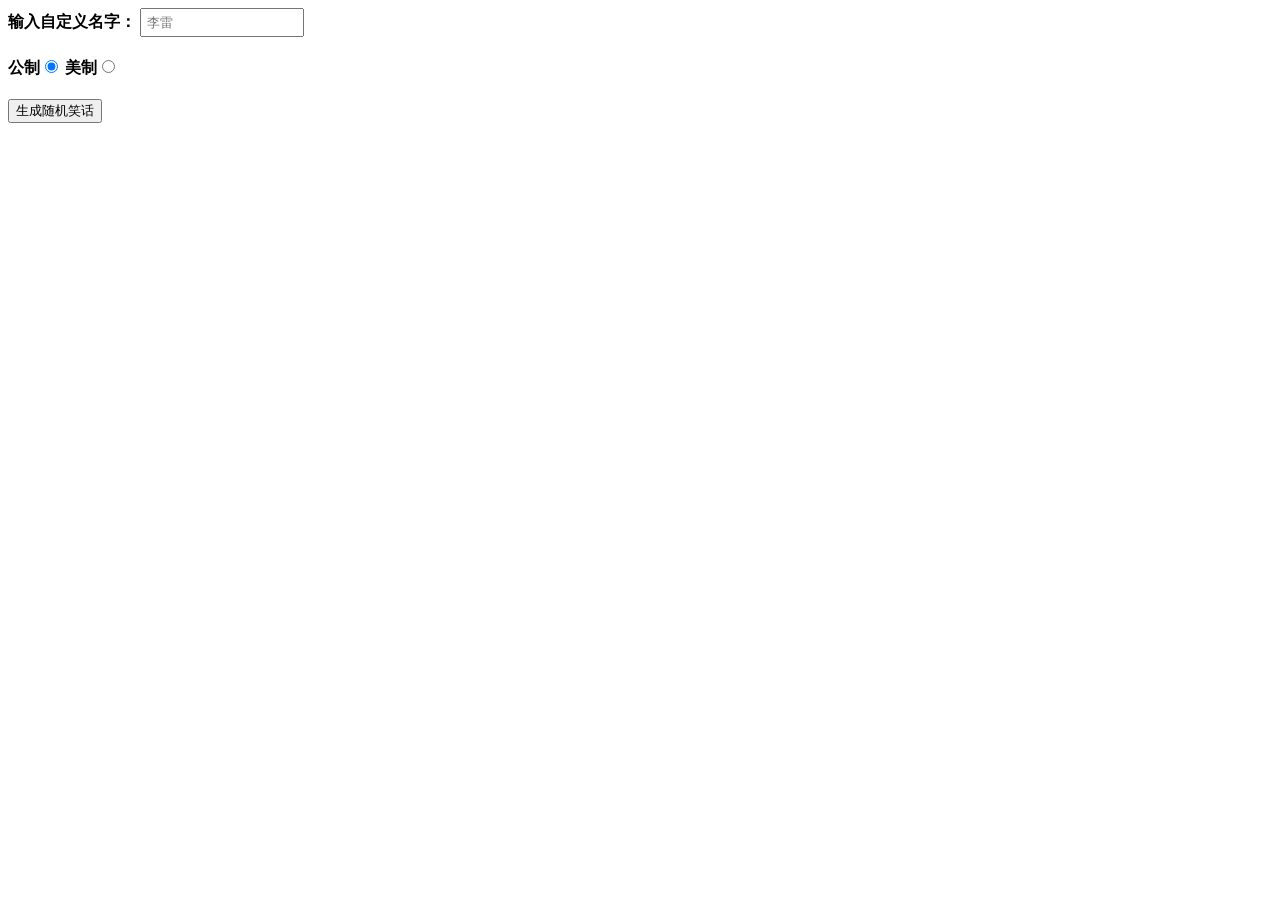
<file: temp_demonstrate/target/classes/simplejokegenerator/index.html>
<!DOCTYPE html>
<html>
<head>
  <meta charset="utf-8">
  <meta http-equiv="X-UA-Compatible" content="IE=edge,chrome=1">
  <meta name="viewport" content="width=device-width">

  <title>笑话机</title>

  <link href="style.css" rel="stylesheet">
</head>

<body>
<div>
  <label for="customname">输入自定义名字：</label>
  <input id="customname" type="text" placeholder="李雷">
</div>
<div>
  <label for="metric">公制</label><input id="metric" type="radio" name="measure" value="metric" checked>
  <label for="american">美制</label><input id="american" type="radio" name="measure" value="american">
</div>
<div>
  <button class="randomize">生成随机笑话</button>
</div>
<!-- 鸣谢：Willy Aguirre 提供的测试代码 -->
<p class="story"></p>
<script type="text/javascript" src="main.js"></script>
</body>

</html>
</file>
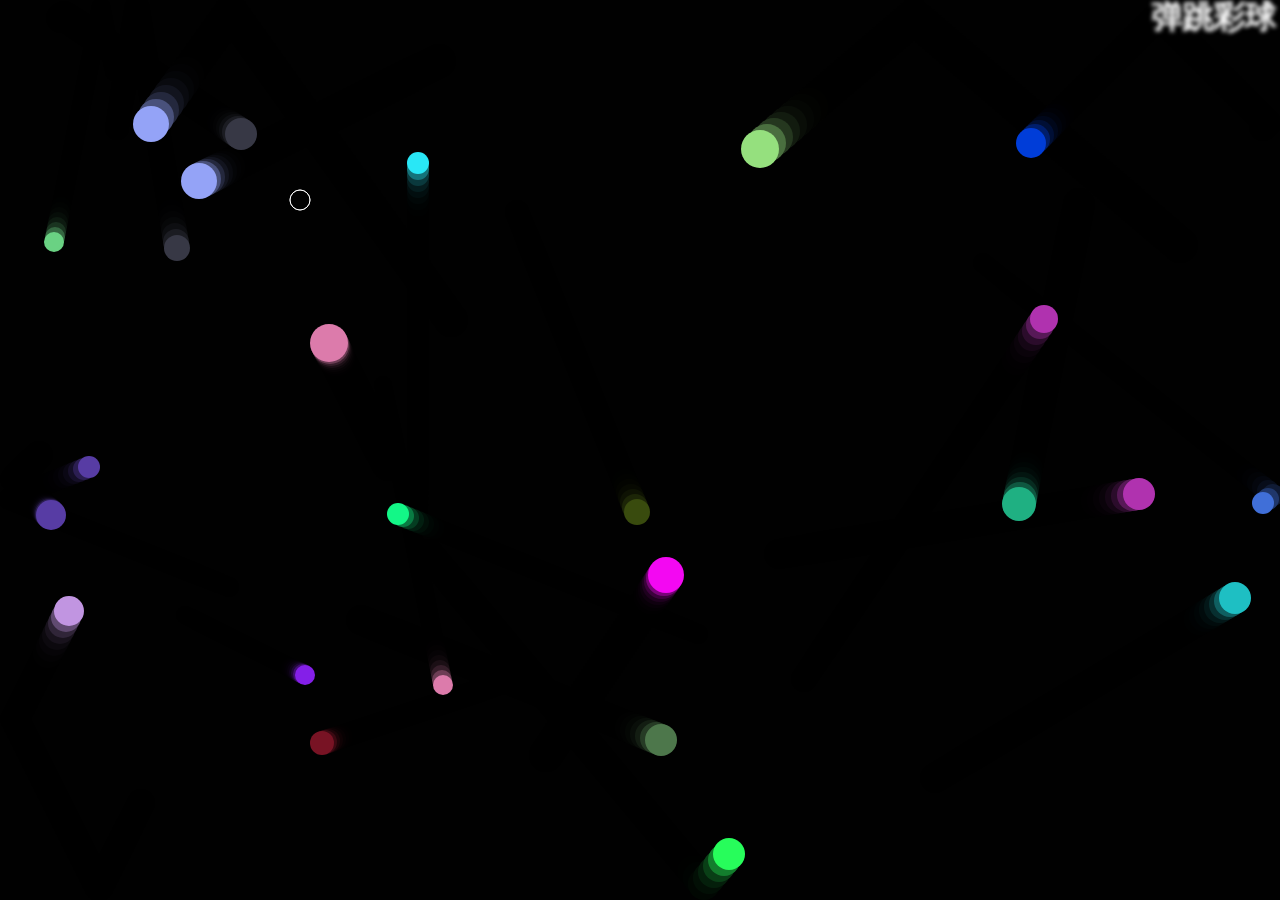
<file: temp_demonstrate/src/main/resources/bouncing-balls-start/bouncing-balls-start/index.html>
<!DOCTYPE html>
<html>
  <head>
    <meta charset="utf-8">
    <title>弹跳彩球</title>
    <link rel="stylesheet" href="style.css">
  </head>

  <body>
    <h1>弹跳彩球</h1>
    <canvas></canvas>
    <p></p>
    <script src="main.js"></script>
  </body>
</html>
</file>
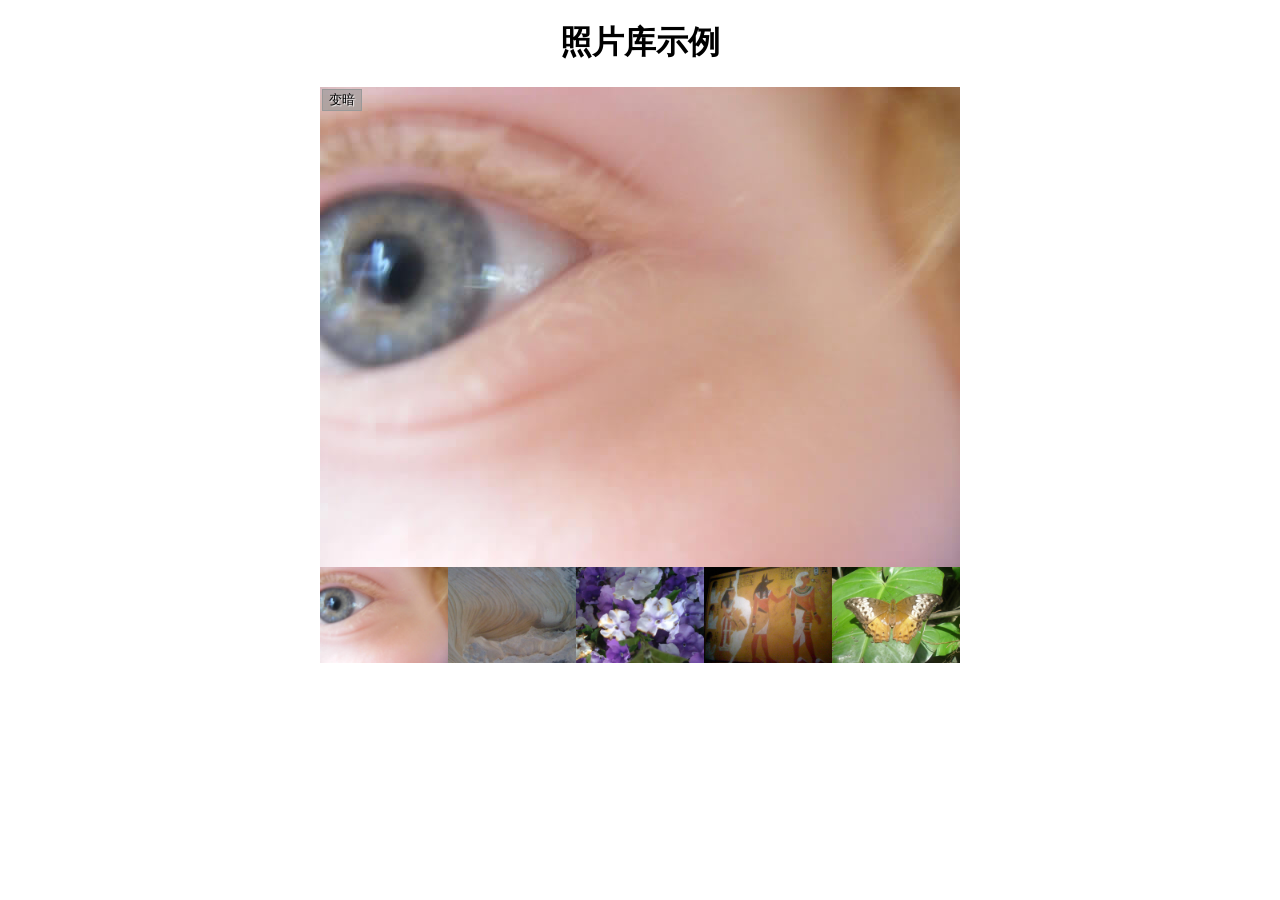
<file: temp_demonstrate/src/main/resources/gallery-start/gallery-start/index.html>
<!DOCTYPE html>
<html>
  <head>
    <meta charset="utf-8">

    <title>照片库</title>

    <link rel="stylesheet" href="style.css">
    
  </head>

  <body>
    <h1>照片库示例</h1>

    <div class="full-img">
      <img class="displayed-img" src="images/pic1.jpg">
      <div class="overlay"></div>
      <button class="dark">变暗</button>
    </div>

    <div class="thumb-bar">


    </div>
    <script src="main.js"></script>
  </body>
</html>
</file>
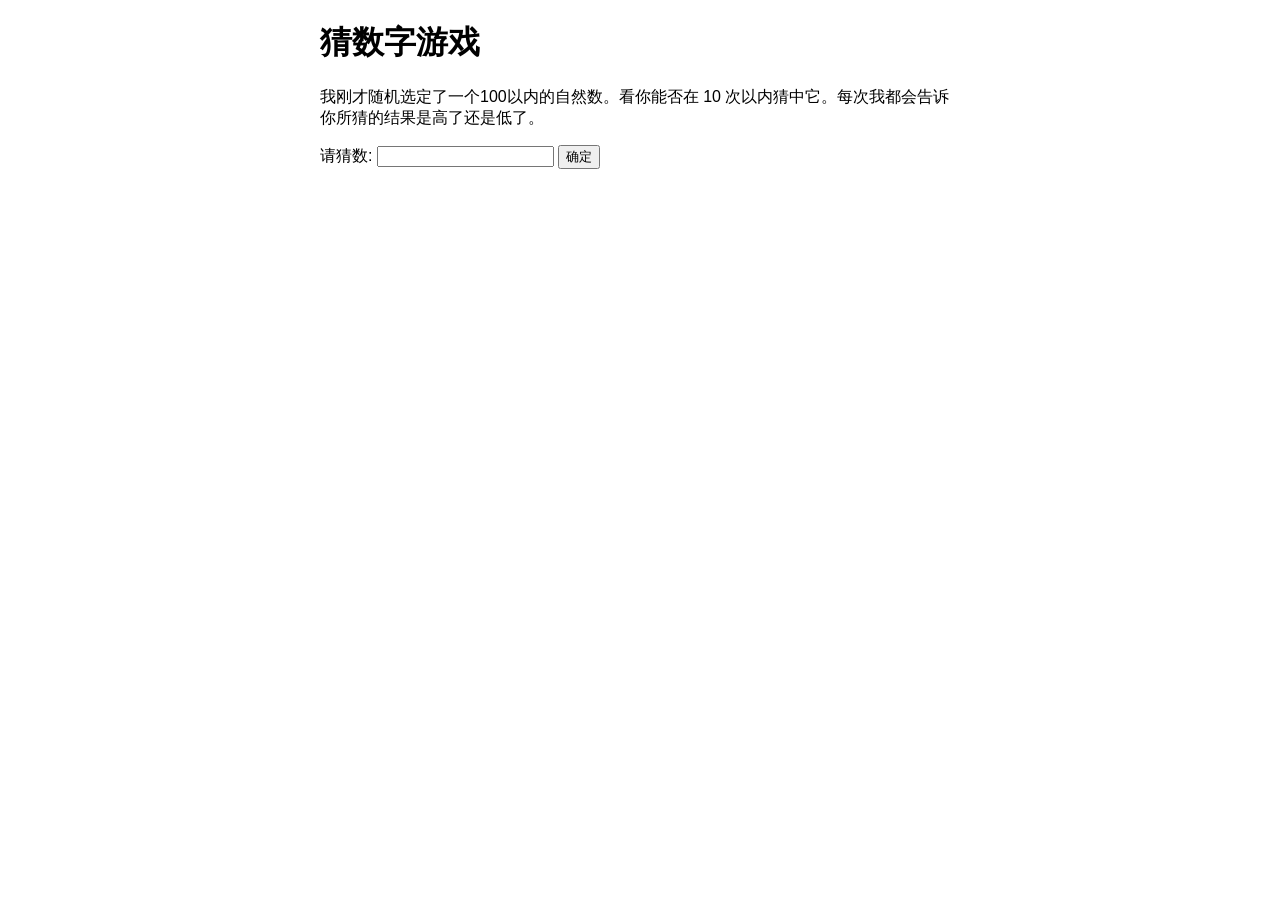
<file: temp_demonstrate/target/classes/numberguess/number-guessing-game-start.html>
<!DOCTYPE html>
<html>
<head>
    <meta charset="utf-8">

    <title>猜数字游戏</title>

    <style>
        html {
            font-family: sans-serif;
        }

        body {
            width: 50%;
            max-width: 800px;
            min-width: 480px;
            margin: 0 auto;
        }

        .lastResult {
            color: white;
            padding: 3px;
        }
    </style>
</head>

<body>
<h1>猜数字游戏</h1>

<p>我刚才随机选定了一个100以内的自然数。看你能否在 10 次以内猜中它。每次我都会告诉你所猜的结果是高了还是低了。</p>

<div class="form">
    <label for="guessField">请猜数: </label>
    <input type="text" id="guessField" class="guessField">
    <input type="submit" value="确定" class="guessSubmit">
</div>

<div class="resultParas">
    <p class="guesses"></p>
    <p class="lastResult"></p>
    <p class="lowOrHi"></p>
</div>

<script>

    // 开始编写 JavaScript 代码
    //1.随机选取一个100以内的自然数
    let randomNumber=Math.floor(Math.random()*100)+1;

    //获取对应类名的p标签；常量存放界面元素的引用；值可能会变，但引用不变
    const guesses = document.querySelector('.guesses');
    const lastResult = document.querySelector('.lastResult');
    const lowOrHi = document.querySelector('.lowOrHi');

    const guessSubmit = document.querySelector('.guessSubmit');
    const guessField = document.querySelector('.guessField');

    let guessCount = 1;
    let resetButton;

    function checkGuess() {
        let userGuess = Number(guessField.value);
        if (guessCount === 1) {
            guesses.textContent = '上次猜的数：';
        }
        guesses.textContent += userGuess + ' ';

        if (userGuess === randomNumber) {
            lastResult.textContent = '恭喜你！猜对了';
            lastResult.style.backgroundColor = 'green';
            lowOrHi.textContent = '';
            setGameOver();
        } else if (guessCount === 10) {
            lastResult.textContent = '!!!GAME OVER!!!';
            setGameOver();
        } else {
            lastResult.textContent = '你猜错了！';
            lastResult.style.backgroundColor = 'red';
            if(userGuess < randomNumber) {
                lowOrHi.textContent = '你猜低了！';
            } else if(userGuess > randomNumber) {
                lowOrHi.textContent = '你猜高了';
            }
        }

        guessCount++;
        guessField.value = '';
        guessField.focus();
    }




</script>
</body>
</html>
</file>
<file: temp_demonstrate/target/classes/simplejokegenerator/style.css>
body {
    font-family: sans-serif;
    width: 350px;
}

label {
    font-weight: bold;
}

div {
    padding-bottom: 20px;
}

input[type="text"] {
    padding: 5px;
    width: 150px;
}

p {
    background: #FFC125;
    color: #5E2612;
    padding: 10px;
    visibility: hidden;
}
</file>
<file: temp_demonstrate/src/main/resources/bouncing-balls-start/bouncing-balls-start/style.css>
html, body {
  margin: 0;
}

html {
  font-family: sans-serif;
  height: 100%;
}

body {
  overflow: hidden;
  height: inherit;
}

h1 {
  font-size: 2rem;
  letter-spacing: -1px;
  position: absolute;
  margin: 0;
  top: -4px;
  right: 5px;

  color: transparent;
  text-shadow: 0 0 4px white;
}
p {
  position: absolute;
  margin: 0;
  top: 35px;
  right: 5px;
  color: #aaa;
}
</file>
<file: temp_demonstrate/src/main/resources/gallery-start/gallery-start/style.css>
h1 {
  font-family: sans-serif;
  text-align: center;
}

body {
  width: 640px;
  margin: 0 auto;
}

.full-img {
  position: relative;
  display: block;
  width: 640px;
  height: 480px;
}

.overlay {
  position: absolute;
  top: 0;
  left: 0;
  width: 640px;
  height: 480px;
  background-color: rgba(0,0,0,0);
}

button {
  border: 0;
  background: rgba(150,150,150,0.6);
  text-shadow: 1px 1px 1px white;
  border: 1px solid #999;
  position: absolute;
  cursor: pointer;
  top: 2px;
  left: 2px;
}

.thumb-bar img {
  display: block;
  width: 20%;
  float: left;
  cursor: pointer;
}
</file>
